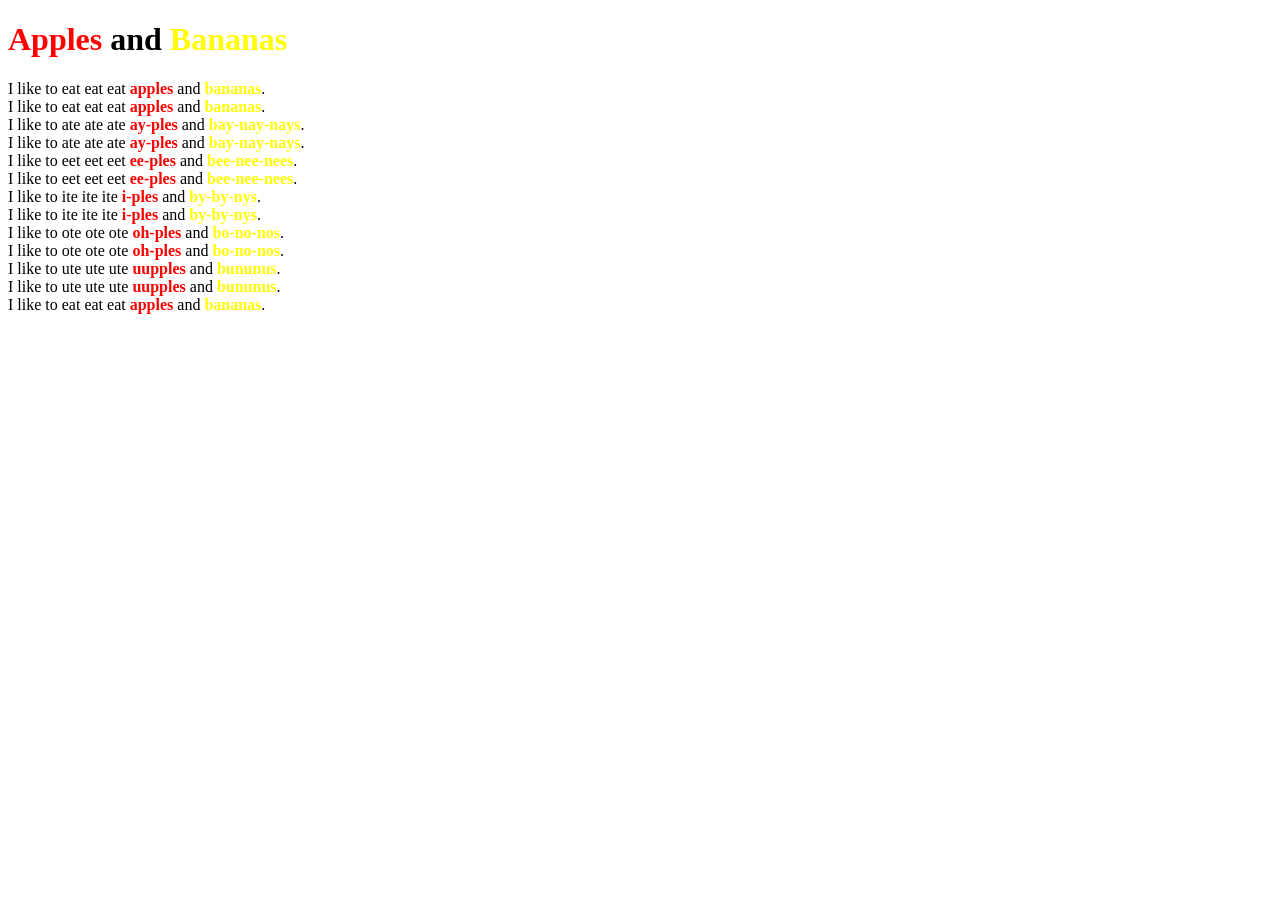
<file: Lab 1/khanacademy/apples-and-bananas-classes.html>
<!DOCTYPE html>
<html>
    <head>
        <meta charset="utf-8">
        <title>Challenge: Apples and bananas classes</title>
        <style>
            .apples{
                color:red;
            }
            .bananas{
                color:yellow;
            }
        </style>
    </head>
    <body>

    <h1><strong class="apples">Apples</strong> and <strong class="bananas">Bananas</strong></h1>
    
    <p>
    I like to eat eat eat 
        <strong class="apples">apples</strong> and
        <strong class="bananas">bananas</strong>.<br>
    I like to eat eat eat 
        <strong class="apples">apples</strong> and
        <strong class="bananas">bananas</strong>.<br>
    I like to ate ate ate 
        <strong class="apples">ay-ples</strong> and
        <strong class="bananas">bay-nay-nays</strong>.<br>
    I like to ate ate ate 
        <strong class="apples">ay-ples</strong> and
        <strong class="bananas">bay-nay-nays</strong>.<br>
    I like to eet eet eet
        <strong class="apples">ee-ples</strong> and
        <strong class="bananas">bee-nee-nees</strong>.<br>
    I like to eet eet eet
        <strong class="apples">ee-ples</strong> and
        <strong class="bananas">bee-nee-nees</strong>.<br>
    I like to ite ite ite
        <strong class="apples">i-ples</strong> and
        <strong class="bananas">by-by-nys</strong>.<br>
    I like to ite ite ite
        <strong class="apples">i-ples</strong> and
        <strong class="bananas">by-by-nys</strong>.<br>
    I like to ote ote ote
        <strong class="apples">oh-ples</strong> and
        <strong class="bananas">bo-no-nos</strong>.<br>
    I like to ote ote ote
        <strong class="apples">oh-ples</strong> and
        <strong class="bananas">bo-no-nos</strong>.<br>
    I like to ute ute ute
        <strong class="apples">uupples</strong> and
        <strong class="bananas">bununus</strong>.<br>
    I like to ute ute ute
        <strong class="apples">uupples</strong> and
        <strong class="bananas">bununus</strong>.<br>
    I like to eat eat eat 
        <strong class="apples">apples</strong> and
        <strong class="bananas">bananas</strong>.<br>
</p>

    </body>
</html>
</file>
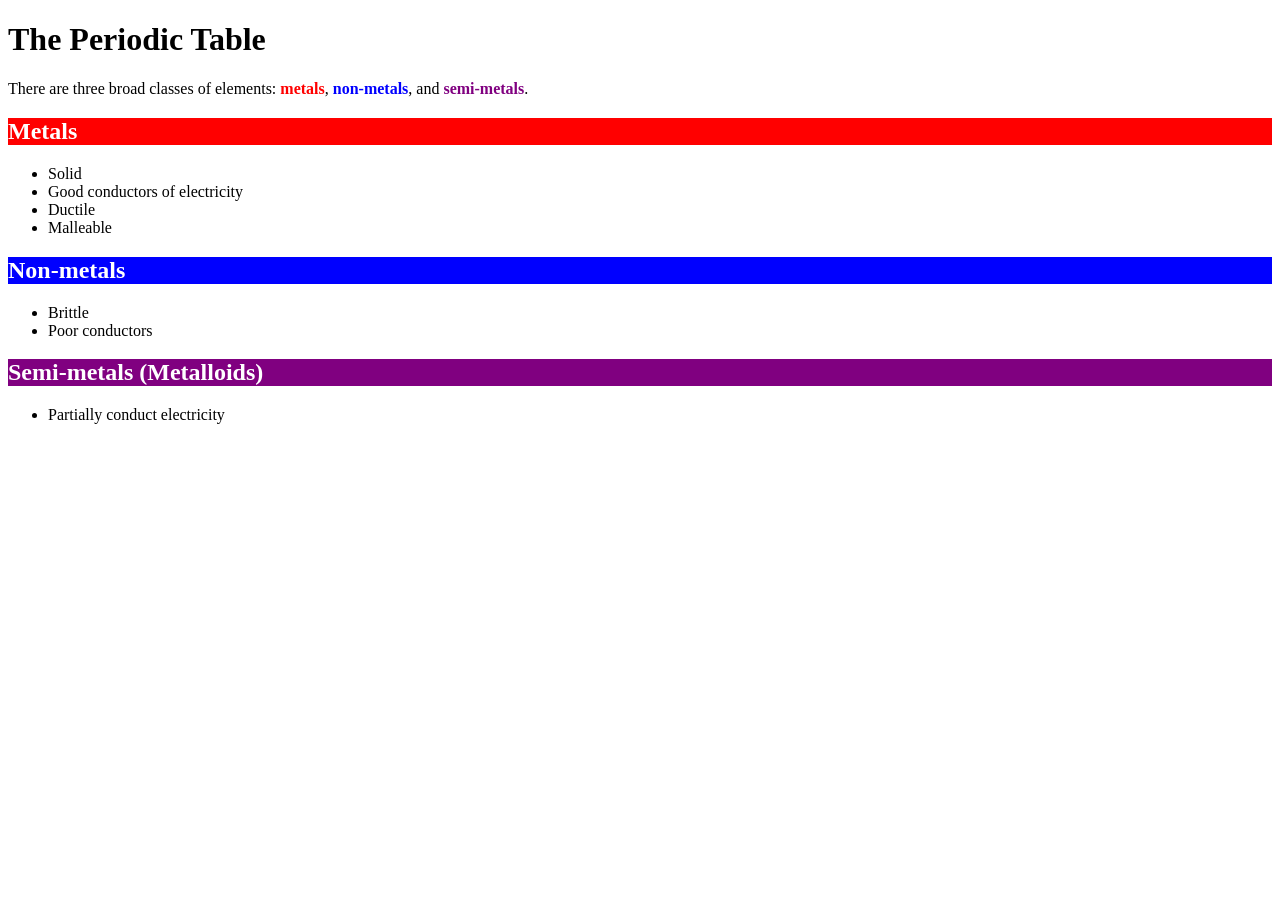
<file: Lab 1/khanacademy/classes-of-elements.html>
<!DOCTYPE html>
<html>
    <head>
        <meta charset="utf-8">
        <title>Challenge: Classes of elements</title>
        <style>
            .metal {
                color: red;
            }
            .non-metal {
                color: blue;
            }
            .semi-metal {
                color: purple;
            }
            h2.metal {
                background-color: red;
                color:white;
            }
            h2.non-metal {
                background-color: blue;
                color:white;
            }
            h2.semi-metal {
                background-color: purple;
                color:white;
            }
        </style>
    </head>
    <body>
        
        <h1>The Periodic Table</h1>

        <p>
            There are three broad classes of elements:
            <strong class="metal">metals</strong>,
            <strong class="non-metal">non-metals</strong>,
            and <strong class="semi-metal">semi-metals</strong>.
        </p>
        
        <h2 class="metal">Metals</h2>
        
        <ul>
            <li>Solid</li>
            <li>Good conductors of electricity</li>
            <li>Ductile</li>
            <li>Malleable</li>
        </ul>
        
        <h2 class="non-metal">Non-metals</h2>
        
        <ul>
            <li>Brittle</li>
            <li>Poor conductors</li>
        </ul>
        
        <h2 class="semi-metal">Semi-metals (Metalloids)</h2>
        
        <ul>
            <li>Partially conduct electricity</li>
        </ul>
        
    </body>
</html>
</file>
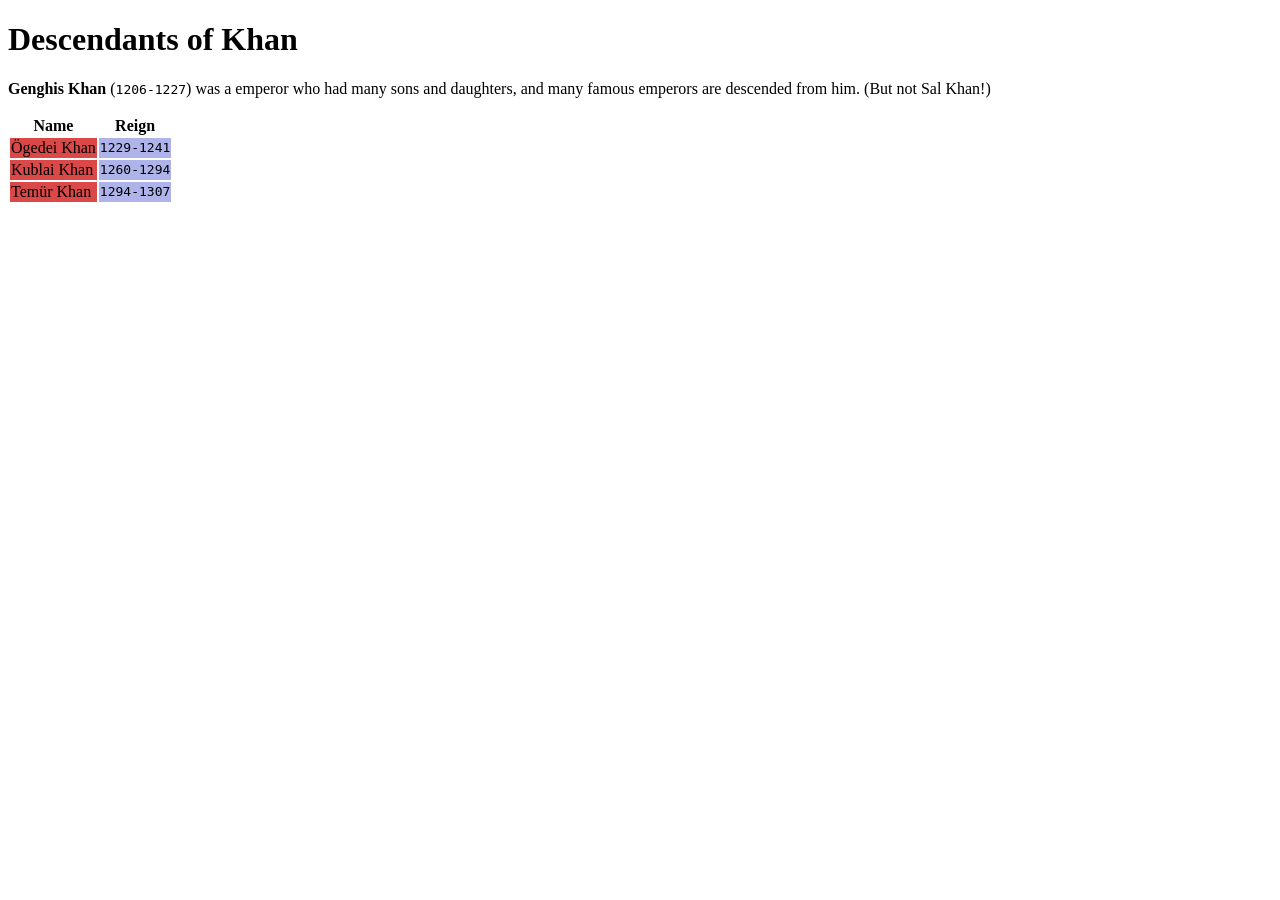
<file: Lab 1/khanacademy/descendants-of-khan.html>
<!DOCTYPE html>
<html>
    <head>
        <meta charset="utf-8">
        <title>Challenge: Descendants of Khan</title>
        <style>
            .emperor {
                font-family: cursive;
            }
            
            .reign {
                font-family: monospace;
            }
            
            table .emperor {
                background-color:rgb(219, 72, 72);
            }
            
            table .reign {
                background-color:rgb(174,180,234);
            }
        </style>
    </head>
    <body>

    <h1>Descendants of Khan</h1>
    
    <p><strong class="emperor">Genghis Khan</strong> (<span class="reign">1206-1227</span>) was a emperor who had many sons and daughters, and many famous emperors are descended from him. (But not Sal Khan!)</p>
    
    <table>
        <thead>
            <tr>
                <th>Name</th>
                <th>Reign</th>
            </tr>
        </thead>
        <tbody>
            <tr>
                <td class="emperor">Ögedei Khan</td>
                <td class="reign">1229-1241</td>
            </tr>
            <tr>
                <td class="emperor">Kublai Khan</td>
                <td class="reign">1260-1294</td>
            </tr>
            <tr>
                <td class="emperor">Temür Khan</td>
                <td class="reign">1294-1307</td>
            </tr>
        </tbody>
    </table>

    </body>
</html>
</file>
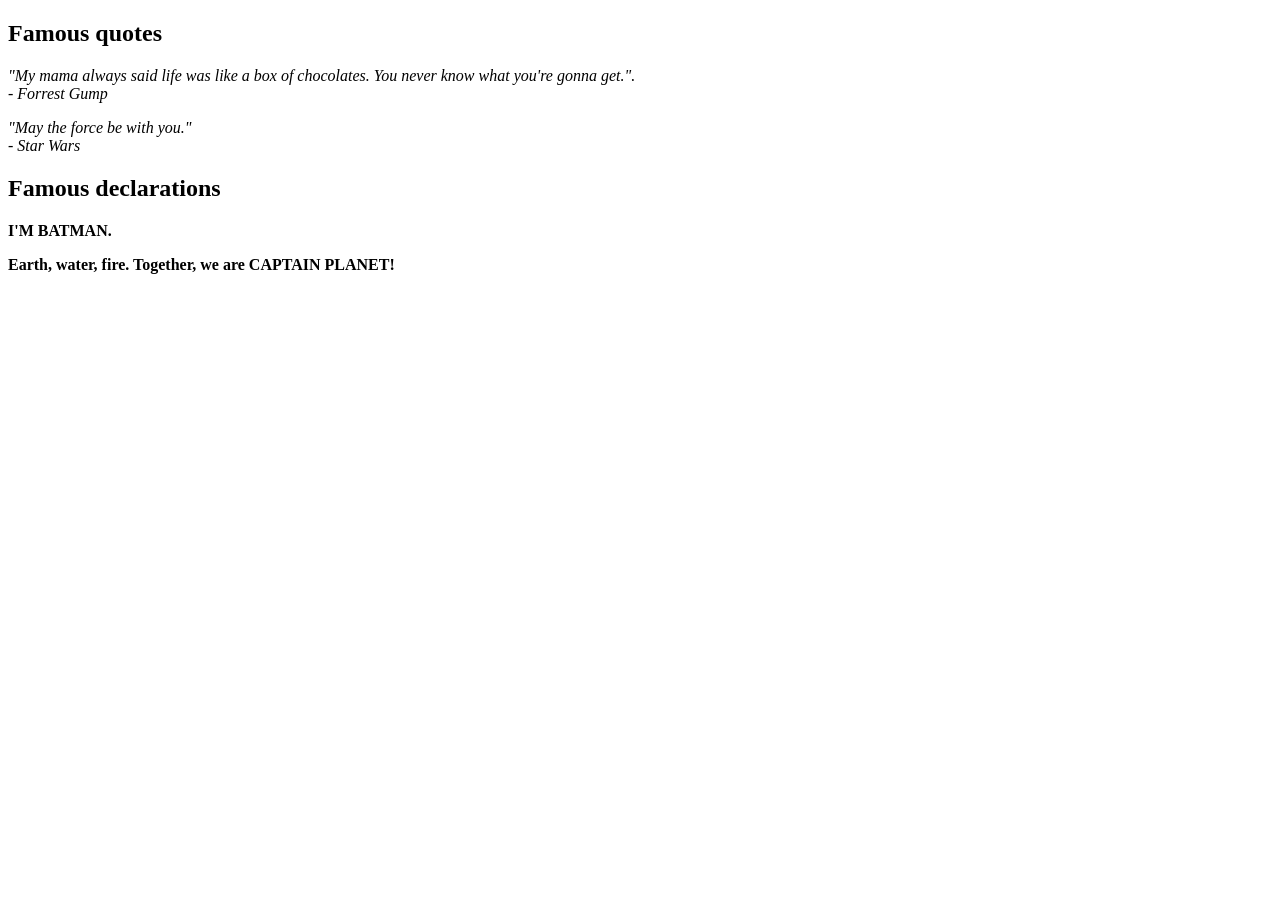
<file: Lab 1/khanacademy/famous-font-formats.html>
<!DOCTYPE html>
<html>
    <head>
        <meta charset="utf-8">
        <title>Challenge: Famous font formats</title>
        <style>
            .declaration { 
                font-weight: bold;
            }
            
            .quote {
                font-style: italic;
            }
        </style>
    </head>
    <body>

    <h2>Famous quotes</h2>
    <p class="quote">
    "My mama always said life was like a box of chocolates. You never know what you're gonna get.".
    <br> - Forrest Gump
    </p>
    
    <p class="quote">
    "May the force be with you."
    <br>- Star Wars
    </p>
    
     <h2>Famous declarations</h2>
     
    <p class="declaration">
    I'M BATMAN.
    </p>
    
    <p class="declaration">
    Earth, water, fire. Together, we are CAPTAIN PLANET!
    </p>
    
    </body>
</html>
</file>
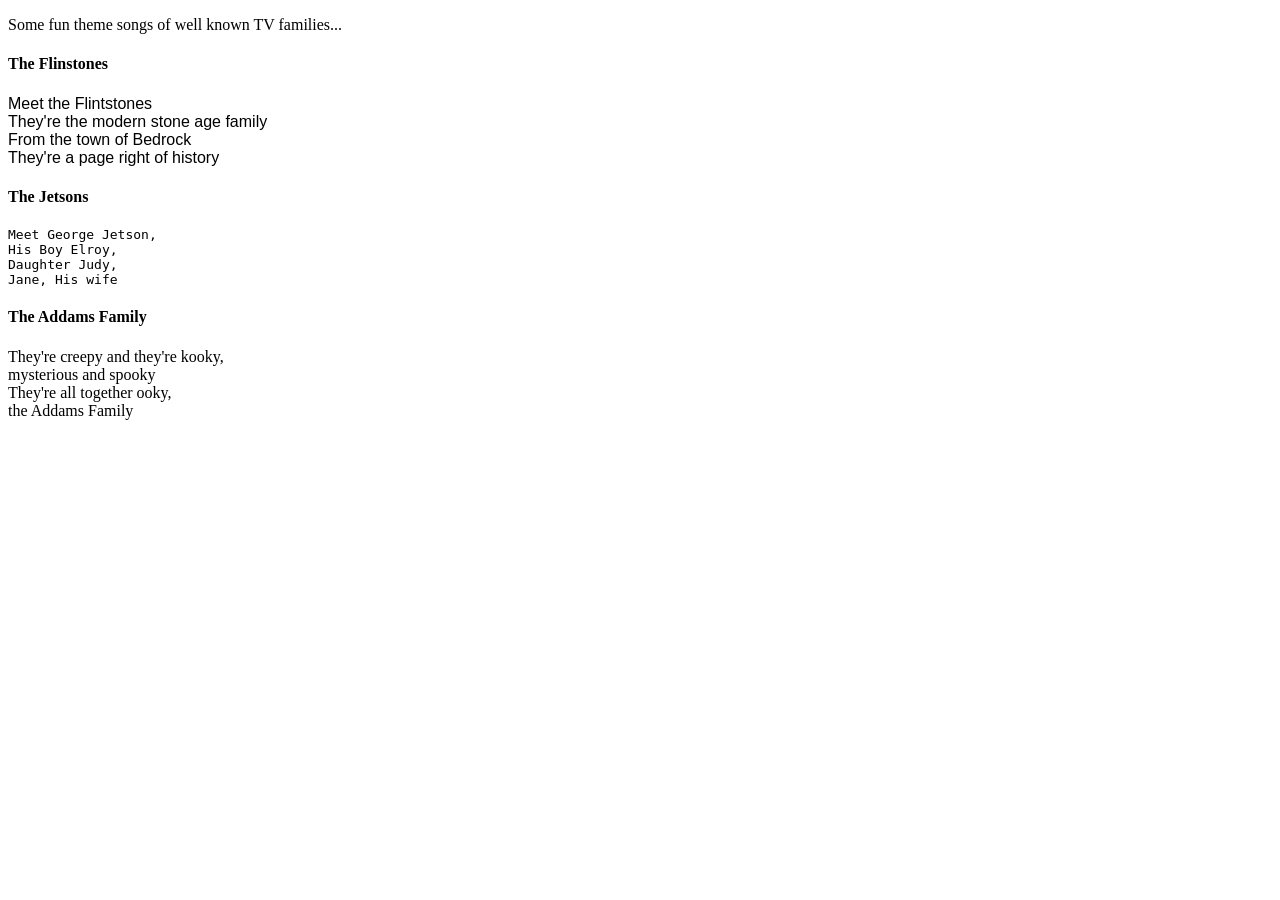
<file: Lab 1/khanacademy/fancy-font-families.html>
<!DOCTYPE html>
<html>
    <head>
        <meta charset="utf-8">
        <title>Challenge: Fancy font families</title>
        <style>
        #flinstones {
            font-family:sans-serif;
        }
        
        #jetsons {
            font-family:monospace;
        }
        
        #addams {
            font-family:serif;
        }
          
        body{
            font-family:serif;
        }
        </style>
    </head>
    <body>
    
    <p>Some fun theme songs of well known TV families...</p>
    
    <h4>The Flinstones</h4>
    <p id="flinstones">
    Meet the Flintstones<br>
    They're the modern stone age family<br>
    From the town of Bedrock<br>
    They're a page right of history</p>
    
    <h4>The Jetsons</h4>
    <p id="jetsons">
    Meet George Jetson,<br>
    His Boy Elroy,<br>
    Daughter Judy,<br>
    Jane, His wife
    </p>

    <h4>The Addams Family</h4>
    <p id="addams">
    They're creepy and they're kooky,<br>
    mysterious and spooky<br>
    They're all together ooky,<br>
    the Addams Family 
    </p>
    </body>
</html>
</file>
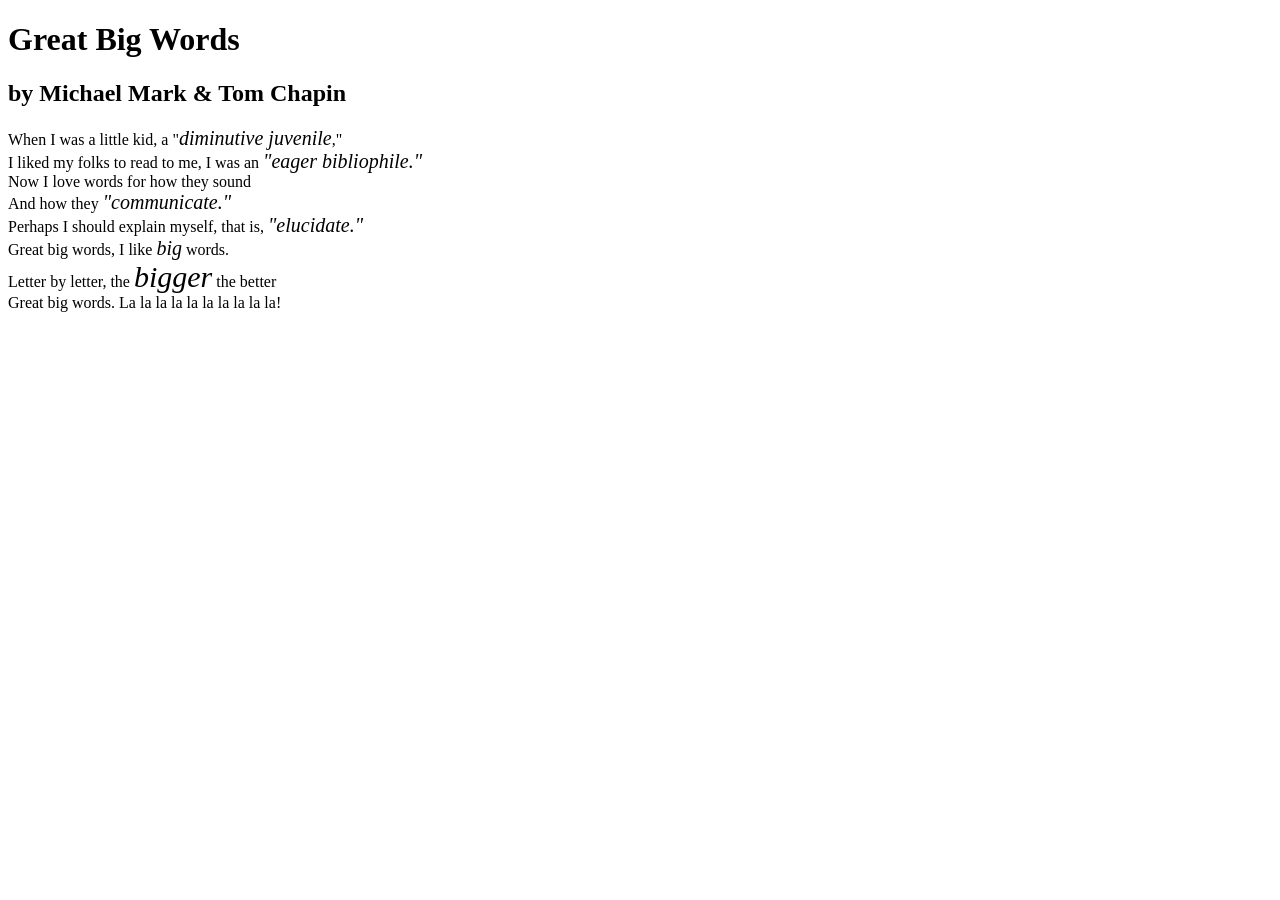
<file: Lab 1/khanacademy/great-big-font-sizes.html>
<!DOCTYPE html>
<html>
    <head>
        <meta charset="utf-8">
        <title>Challenge: Great big font sizes</title>
        <style>
            .big {
                font-size:20px;
            }
            
            .bigger { 
                font-size:30px;
            }
        </style>
    </head>
    <body>

<h1>Great Big Words</h1>
<h2>by Michael Mark & Tom Chapin</h2>

<p>When I was a little kid,
a "<em class="big">diminutive juvenile</em>," <br>
I liked my folks to read to me,
I was an <em class="big">"eager bibliophile."</em> <br>
Now I love words for how they sound <br>
And how they <em class="big">"communicate."</em> <br>
Perhaps I should explain myself,
that is, <em class="big">"elucidate."</em> <br>
Great big words, I like <em class="big">big</em> words. <br>
Letter by letter, the <em class="bigger">bigger</em> the better <br>
Great big words. La la la la la la la la la la!</p>

    </body>
</html>
</file>
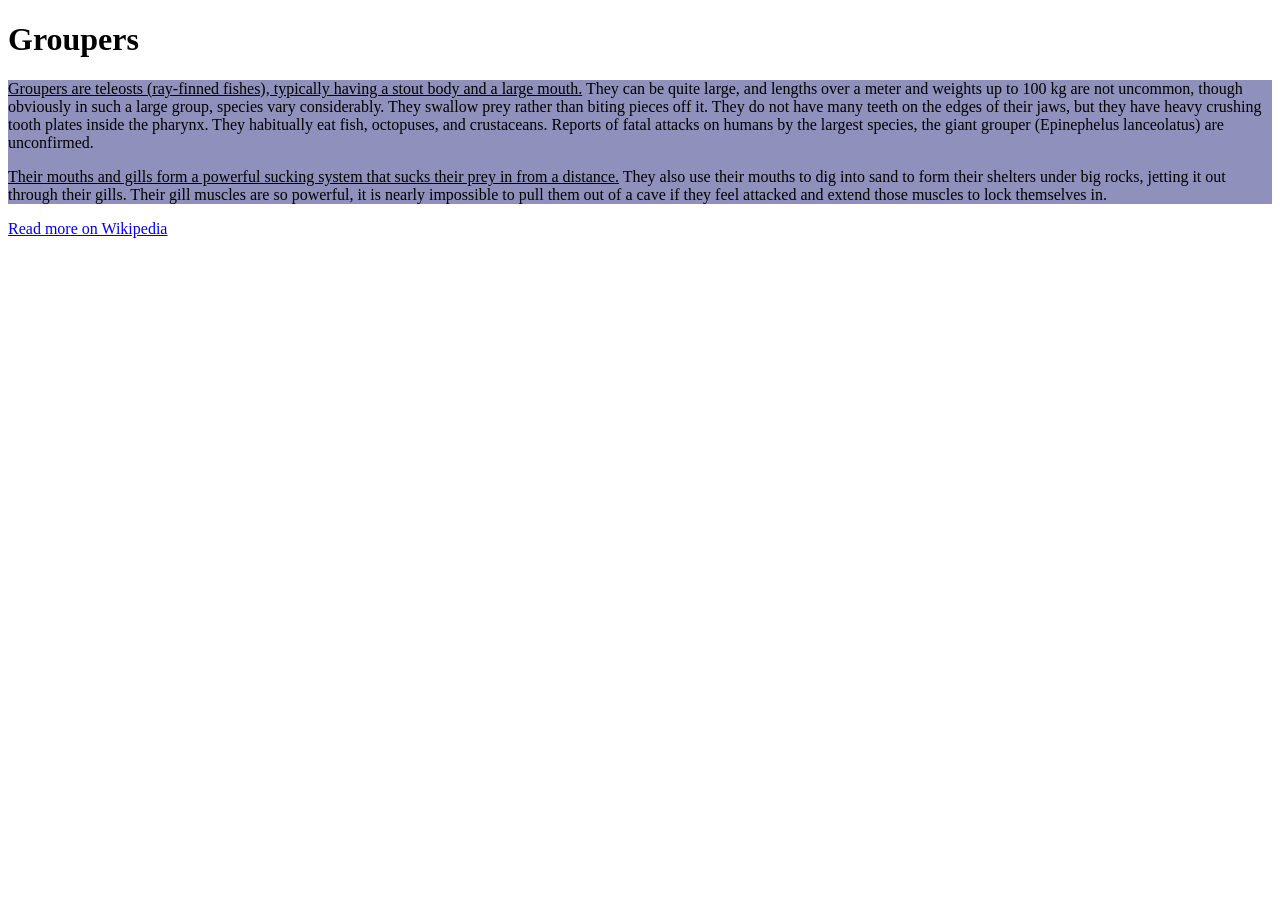
<file: Lab 1/khanacademy/group-the-groupers.html>
<!DOCTYPE html>
<html>
    <head>
        <meta charset="utf-8">
        <title>Challenge: Group the groupers</title>
        <style>
            .first-sentence {
                text-decoration:underline;
            }
            .info {
                background-color:rgb(144, 144, 189);
            }
        </style>
    </head>
    <body>
    
        <h1>Groupers</h1>
        
        <div class="info"><p><span class="first-sentence">Groupers are teleosts (ray-finned fishes), typically having a stout body and a large mouth.</span> They can be quite large, and lengths over a meter and weights up to 100 kg are not uncommon, though obviously in such a large group, species vary considerably. They swallow prey rather than biting pieces off it. They do not have many teeth on the edges of their jaws, but they have heavy crushing tooth plates inside the pharynx. They habitually eat fish, octopuses, and crustaceans. Reports of fatal attacks on humans by the largest species, the giant grouper (Epinephelus lanceolatus) are unconfirmed.</p>

        <p><span class="first-sentence">Their mouths and gills form a powerful sucking system that sucks their prey in from a distance.</span> They also use their mouths to dig into sand to form their shelters under big rocks, jetting it out through their gills. Their gill muscles are so powerful, it is nearly impossible to pull them out of a cave if they feel attacked and extend those muscles to lock themselves in.</p>
        </div>
        
        <a href="http://en.wikipedia.org/wiki/Grouper">Read more on Wikipedia</a>

    </body>
</html>
</file>
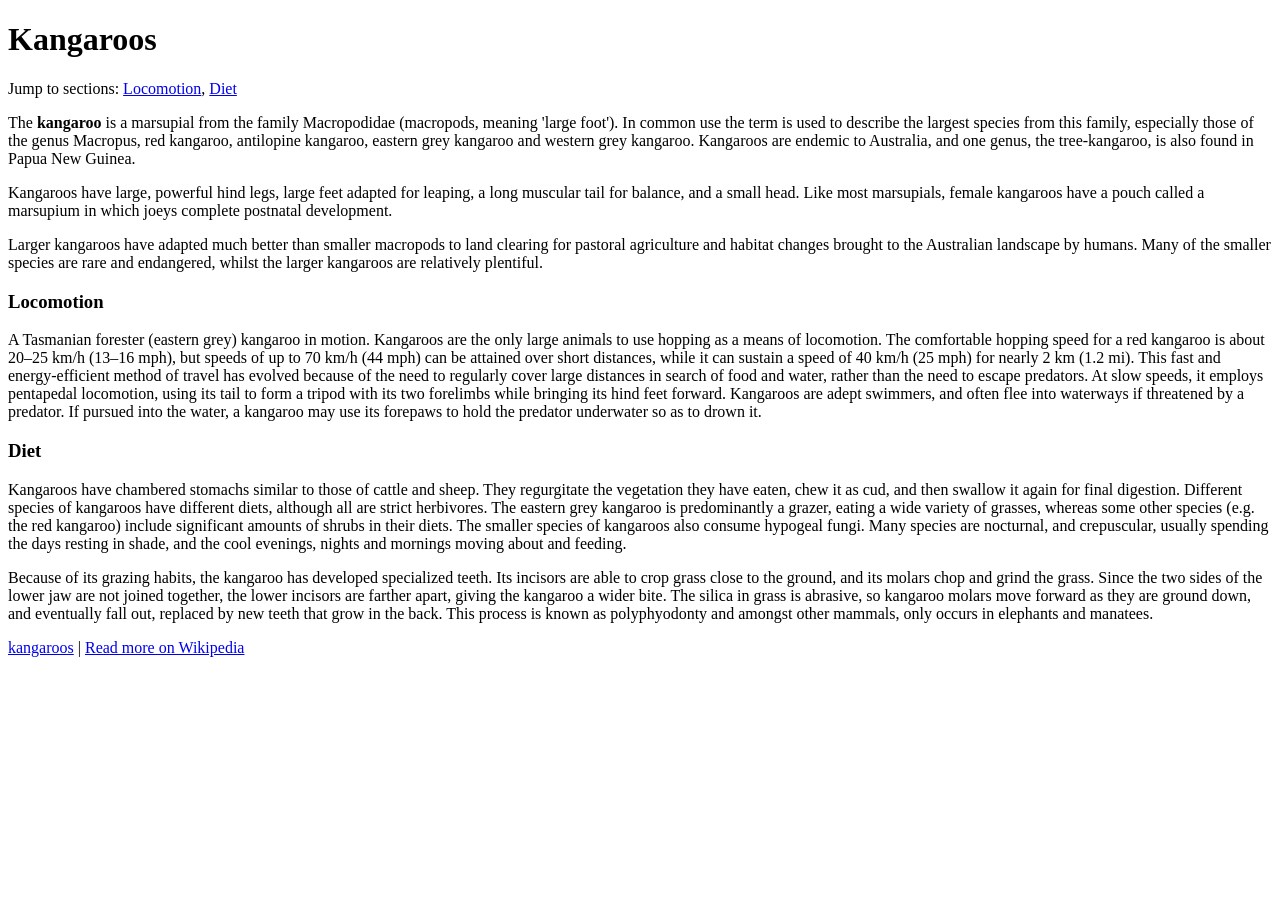
<file: Lab 1/khanacademy/jump-around.html>
<!DOCTYPE html>
<html>
    <head>
        <meta charset="utf-8">
        <title>Challenge: Jump around</title>
    </head>
    <body>

    <h1 id="kangaroos">Kangaroos</h1>
    
    <p>Jump to sections: 
        <a href="#locomotion">Locomotion</a>,
        <a href="#diet">Diet</a>
    </p>
    <p>The <strong>kangaroo</strong> is a marsupial from the family Macropodidae (macropods, meaning 'large foot'). In common use the term is used to describe the largest species from this family, especially those of the genus Macropus, red kangaroo, antilopine kangaroo, eastern grey kangaroo and western grey kangaroo. Kangaroos are endemic to Australia, and one genus, the tree-kangaroo, is also found in Papua New Guinea.</p>

    <p>Kangaroos have large, powerful hind legs, large feet adapted for leaping, a long muscular tail for balance, and a small head. Like most marsupials, female kangaroos have a pouch called a marsupium in which joeys complete postnatal development.</p>

    <p>Larger kangaroos have adapted much better than smaller macropods to land clearing for pastoral agriculture and habitat changes brought to the Australian landscape by humans. Many of the smaller species are rare and endangered, whilst the larger kangaroos are relatively plentiful.</p>
    
    
    <h3 id="locomotion">Locomotion</h3>
    
    <p>A Tasmanian forester (eastern grey) kangaroo in motion.
Kangaroos are the only large animals to use hopping as a means of locomotion. The comfortable hopping speed for a red kangaroo is about 20–25 km/h (13–16 mph), but speeds of up to 70 km/h (44 mph) can be attained over short distances, while it can sustain a speed of 40 km/h (25 mph) for nearly 2 km (1.2 mi). This fast and energy-efficient method of travel has evolved because of the need to regularly cover large distances in search of food and water, rather than the need to escape predators. At slow speeds, it employs pentapedal locomotion, using its tail to form a tripod with its two forelimbs while bringing its hind feet forward. Kangaroos are adept swimmers, and often flee into waterways if threatened by a predator. If pursued into the water, a kangaroo may use its forepaws to hold the predator underwater so as to drown it.</p>

    <h3 id="diet">Diet</h3>
    
    <p>Kangaroos have chambered stomachs similar to those of cattle and sheep. They regurgitate the vegetation they have eaten, chew it as cud, and then swallow it again for final digestion. Different species of kangaroos have different diets, although all are strict herbivores. The eastern grey kangaroo is predominantly a grazer, eating a wide variety of grasses, whereas some other species (e.g. the red kangaroo) include significant amounts of shrubs in their diets. The smaller species of kangaroos also consume hypogeal fungi. Many species are nocturnal, and crepuscular, usually spending the days resting in shade, and the cool evenings, nights and mornings moving about and feeding.</p>

    <p>Because of its grazing habits, the kangaroo has developed specialized teeth. Its incisors are able to crop grass close to the ground, and its molars chop and grind the grass. Since the two sides of the lower jaw are not joined together, the lower incisors are farther apart, giving the kangaroo a wider bite. The silica in grass is abrasive, so kangaroo molars move forward as they are ground down, and eventually fall out, replaced by new teeth that grow in the back. This process is known as polyphyodonty and amongst other mammals, only occurs in elephants and manatees.</p>
    
    <p>
    <a href="#kangaroos">kangaroos</a> |
    <a href="http://en.wikipedia.org/wiki/Kangaroo">Read more on Wikipedia</a>
    </p>
    
    </body>
</html>
</file>
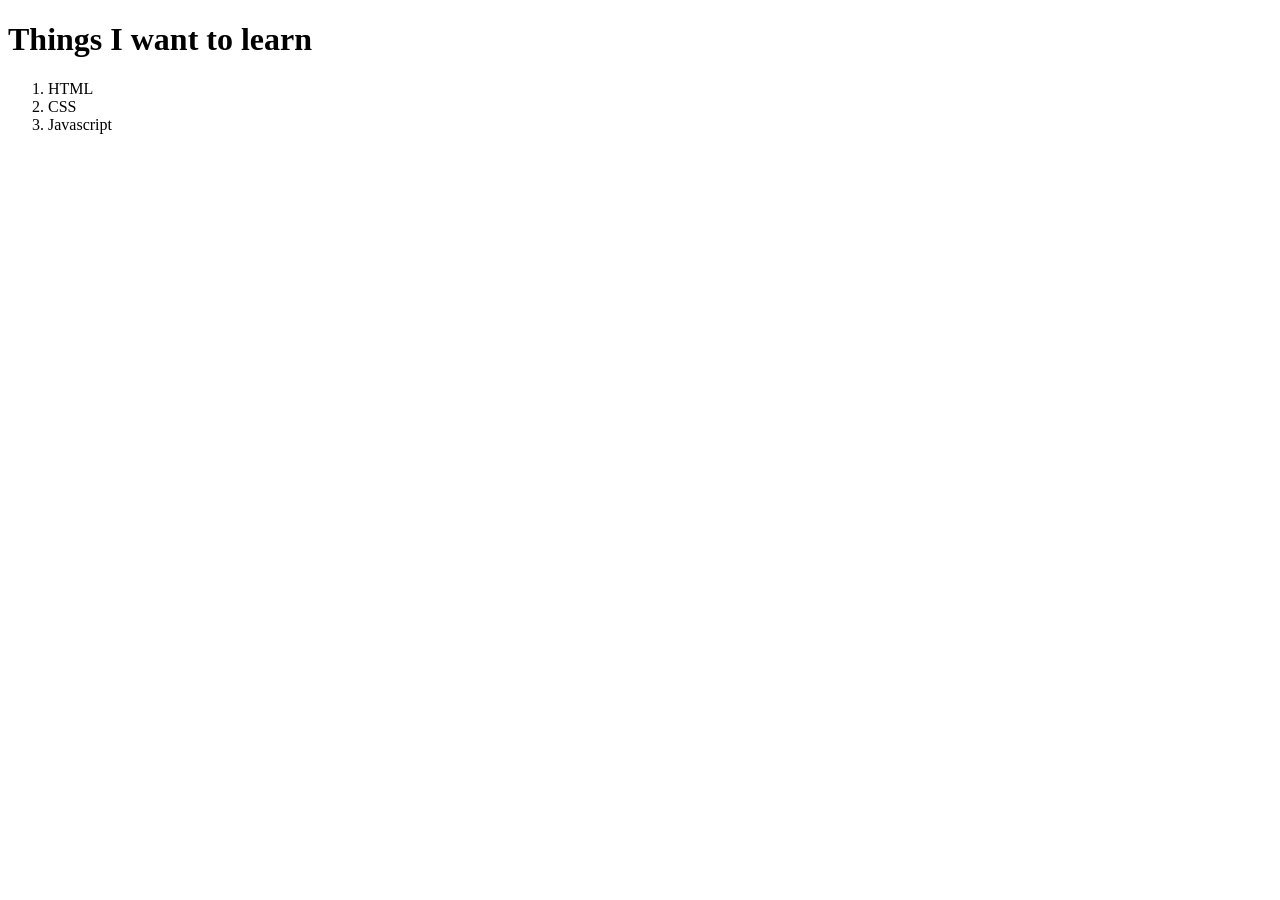
<file: Lab 1/khanacademy/learning-list.html>
<!DOCTYPE HTML>
<html>
    <head>
        <title>Challenge: Your learning list</title>
        <meta charset="utf-8">
    </head>
    <body>
        <h1>Things I want to learn</h1>        
        <ol>
            <li>HTML</li>
            <li>CSS</li>
            <li>Javascript</li>
        </ol>
    </body>
</html>
</file>
